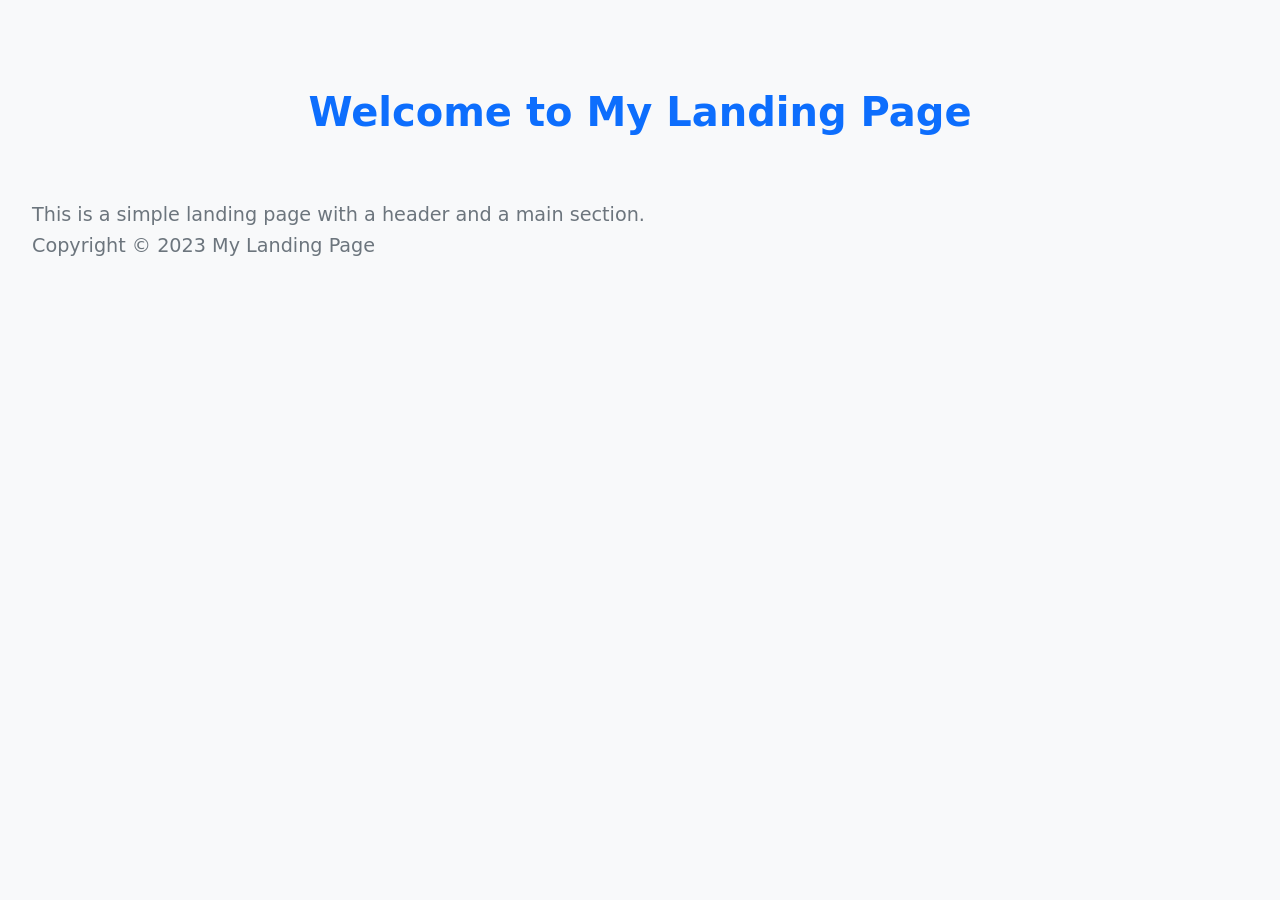
<file: landing-page/index.html>
<!DOCTYPE html>
<html lang="en">
<head>
    <meta charset="UTF-8">
    <meta name="viewport" content="width=device-width, initial-scale=1.0">
    <title>My Landing Page</title>
    <link rel="stylesheet" href="styles.css">
</head>
<body>
    <header>
        <h1>Welcome to My Landing Page</h1>
    </header>
    <main>
        <p>This is a simple landing page with a header and a main section.</p>
    </main>
    <footer>
        <p>Copyright &copy; 2023 My Landing Page</p>
    </footer>
</body>
</html>
</file>
<file: landing-page/styles.css>
* { box-sizing: border-box; margin: 0; padding: 0; }
body { font-family: system-ui, sans-serif; line-height: 1.6; padding: 2rem; background: #f8f9fa; color: #212529; }
header { text-align: center; padding: 3rem 1rem; }
h1 { font-size: 2.5rem; color: #0d6efd; margin-bottom: 0.5rem; }
p { font-size: 1.2rem; color: #6c757d; }
.container { max-width: 800px; margin: 0 auto; background: #ffffff; padding: 2rem; border-radius: 8px; box-shadow: 0 4px 6px rgba(0,0,0,0.1); }
</file>
